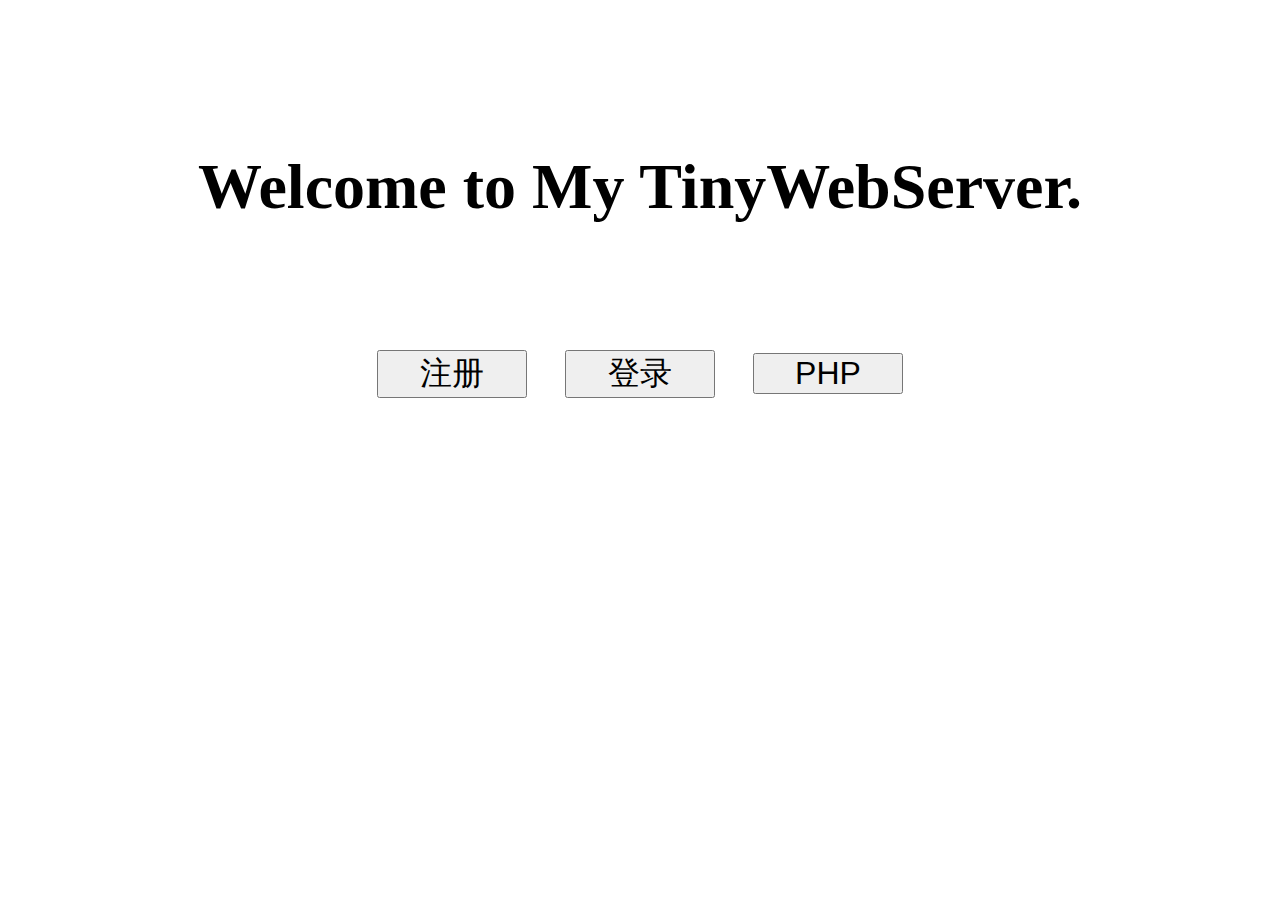
<file: root/index.html>
<!DOCTYPE html>
<html>

<head>
    <meta charset="UTF-8">
    <title>TingWebServer</title>
    <link rel="stylesheet" type="text/css" href="./css/base.css" />
    <link rel="stylesheet" type="text/css" href="./css/index.css" />
</head>

<body>
    <header>
        <span>Welcome to My TinyWebServer.</span>
    </header>
    <main>
        <div>
            <form action="goto_register" method="post">
                <button type="submit">注册</button>
            </form>
            <form action="goto_login" method="post">
                <button type="submit">登录</button>
            </form>
            <form action="test.php" method="post">
                <button type="submit">PHP</button>
            </form>
            <!-- <form action="upload" method="post" enctype="text/plain">
                <input type="file" name = "unpload"/>
                <button type="submit">PHP</button>
            </form> -->
        </div>
    </main>

</body>

</html>
</file>
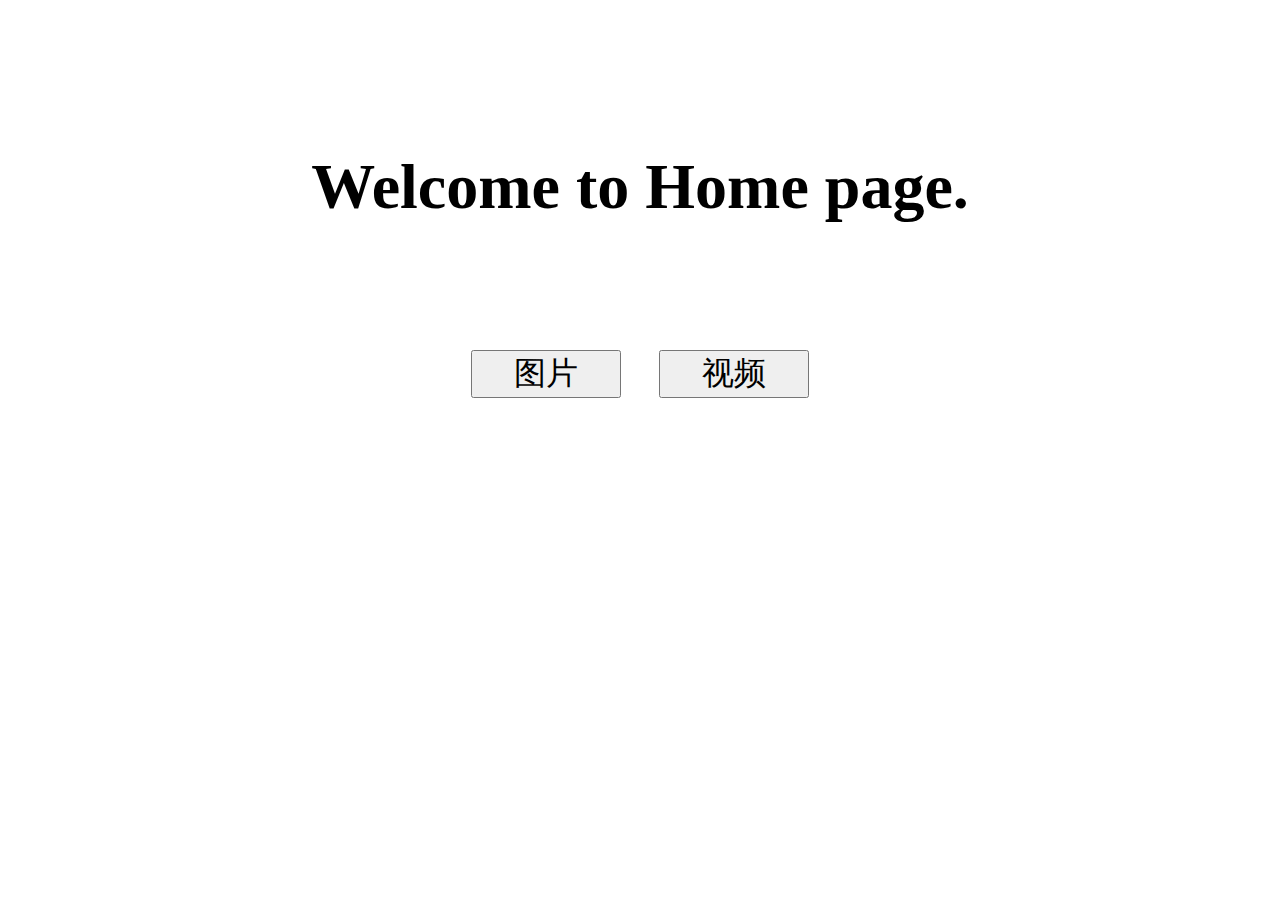
<file: root/home.html>
<!DOCTYPE html>
<html>

<head>
    <meta charset="UTF-8">
    <title>TingWebServer</title>
    <link rel="stylesheet" type="text/css" href="./css/base.css" />
    <link rel="stylesheet" type="text/css" href="./css/index.css" />
</head>

<body>
    <header>
        <span>Welcome to Home page.</span>
    </header>
    <main>
        <div>
            <form action="goto_image" method="post">
                <button type="submit">图片</button>
            </form>
            <form action="goto_video" method="post">
                <button type="submit">视频</button>
            </form>
        </div>
    </main>

</body>

</html>
</file>
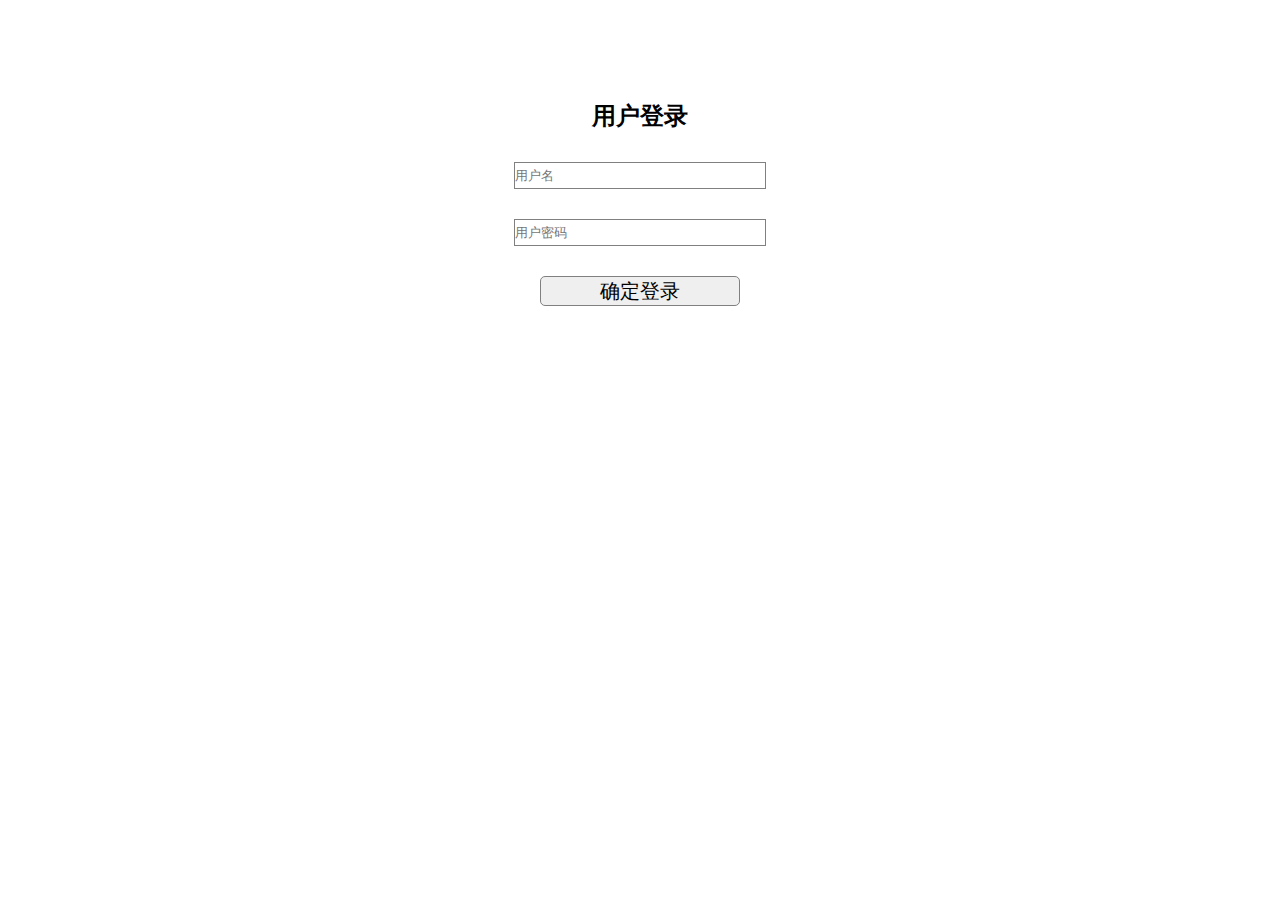
<file: root/login.html>
<!DOCTYPE html>
<html>

<head>
    <meta charset="UTF-8">
    <title>Sign in</title>
    <link rel="stylesheet" type="text/css" href="./css/base.css" />
    <link rel="stylesheet" type="text/css" href="./css/login.css" />
</head>

<body>
    <header>
        <span>用户登录</span>
    </header>

    <main>
        <form action="login" method="post">
            <input type="text" name="user" placeholder="用户名" required="required" />
            <br/>
            <input type="password" name="password" placeholder="用户密码" required="required" />
            <br/>
            <button type="submit">确定登录</button>
        </form>
    </main>
</body>

</html>
</file>
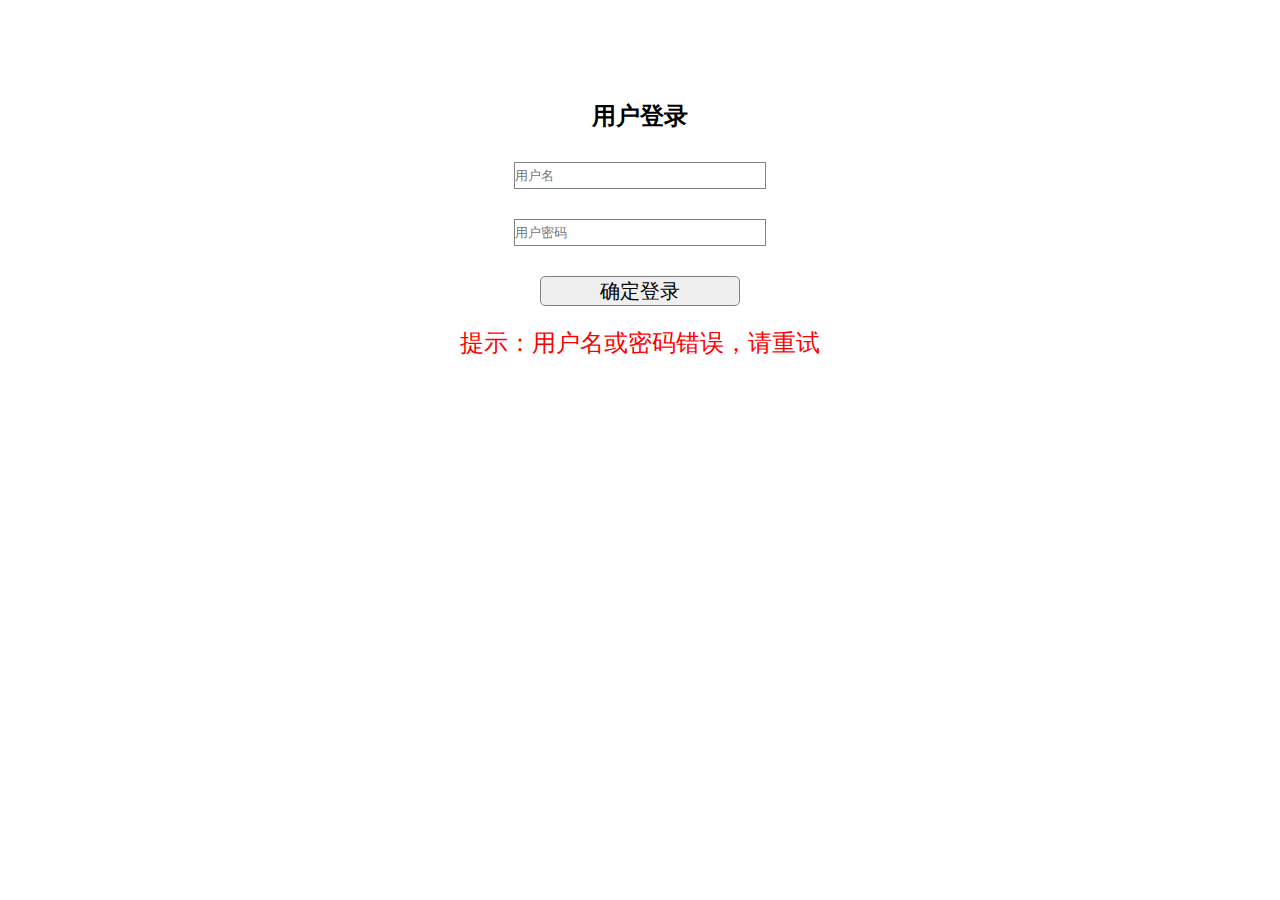
<file: root/loginError.html>
<!DOCTYPE html>
<html>

<head>
    <meta charset="UTF-8">
    <title>Sign in</title>
    <link rel="stylesheet" type="text/css" href="./css/base.css" />
    <link rel="stylesheet" type="text/css" href="./css/login.css" />
</head>

<body>
    <header>
        <span>用户登录</span>
    </header>

    <main>
        <form action="login" method="post">
            <input type="text" name="user" placeholder="用户名" required="required" />
            <br/>
            <input type="password" name="password" placeholder="用户密码" required="required" />
            <br/>
            <button type="submit">确定登录</button>
        </form>
        <br/>
        <span>提示：用户名或密码错误，请重试</span>
    </main>
</body>

</html>
</file>
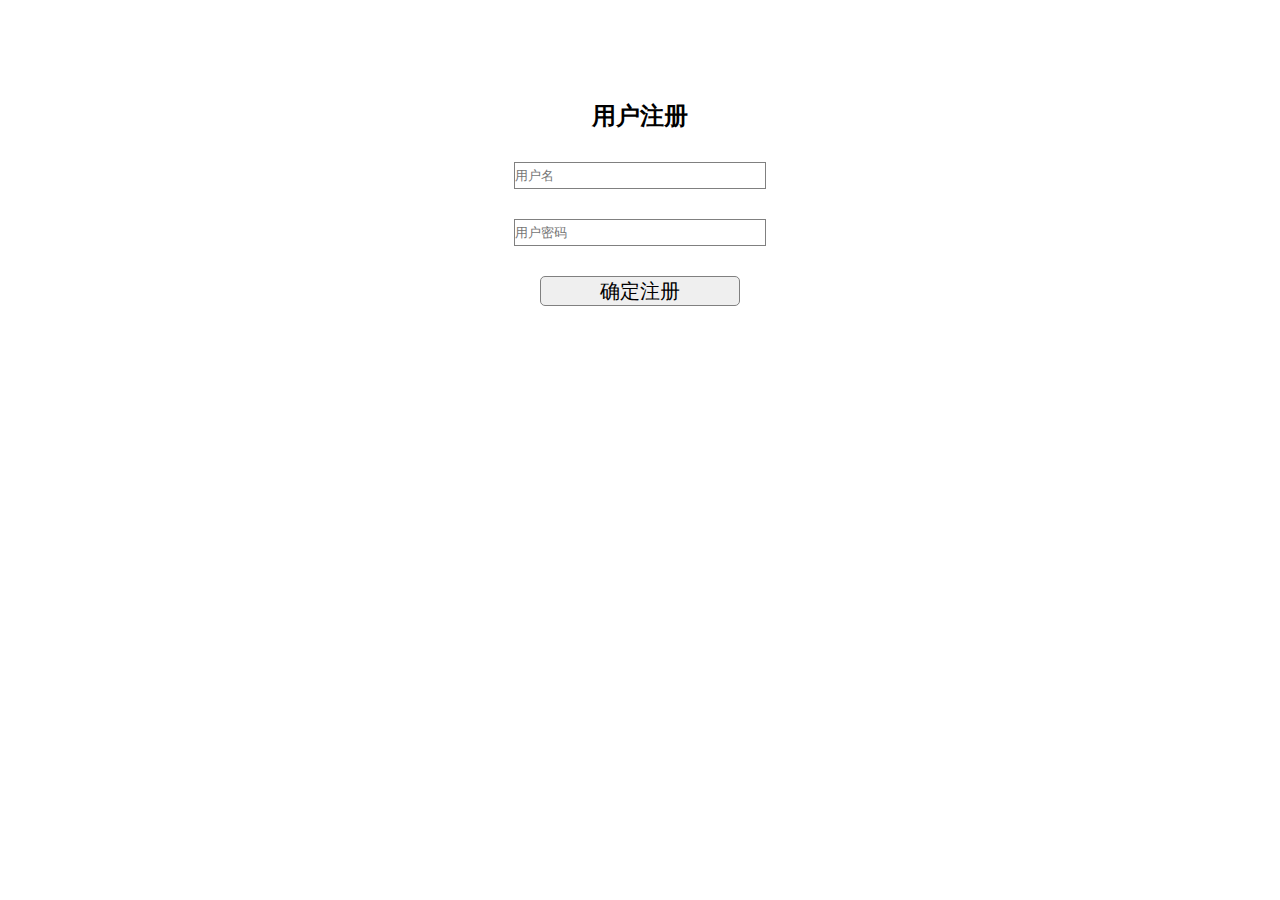
<file: root/register.html>
<!DOCTYPE html>
<html>

<head>
    <meta charset="UTF-8">
    <title>Sign up</title>
    <link rel="stylesheet" type="text/css" href="./css/base.css" />
    <link rel="stylesheet" type="text/css" href="./css/register.css" />
</head>

<body>
    <header>
        <span>用户注册</span>
    </header>

    <main>
        <form action="register" method="post">
            <input type="text" name="user" placeholder="用户名" required="required" />
            <br/>
            <input type="password" name="password" placeholder="用户密码" required="required" />
            <br/>
            <button type="submit">确定注册</button>
        </form>
    </main>
</body>

</html>
</file>
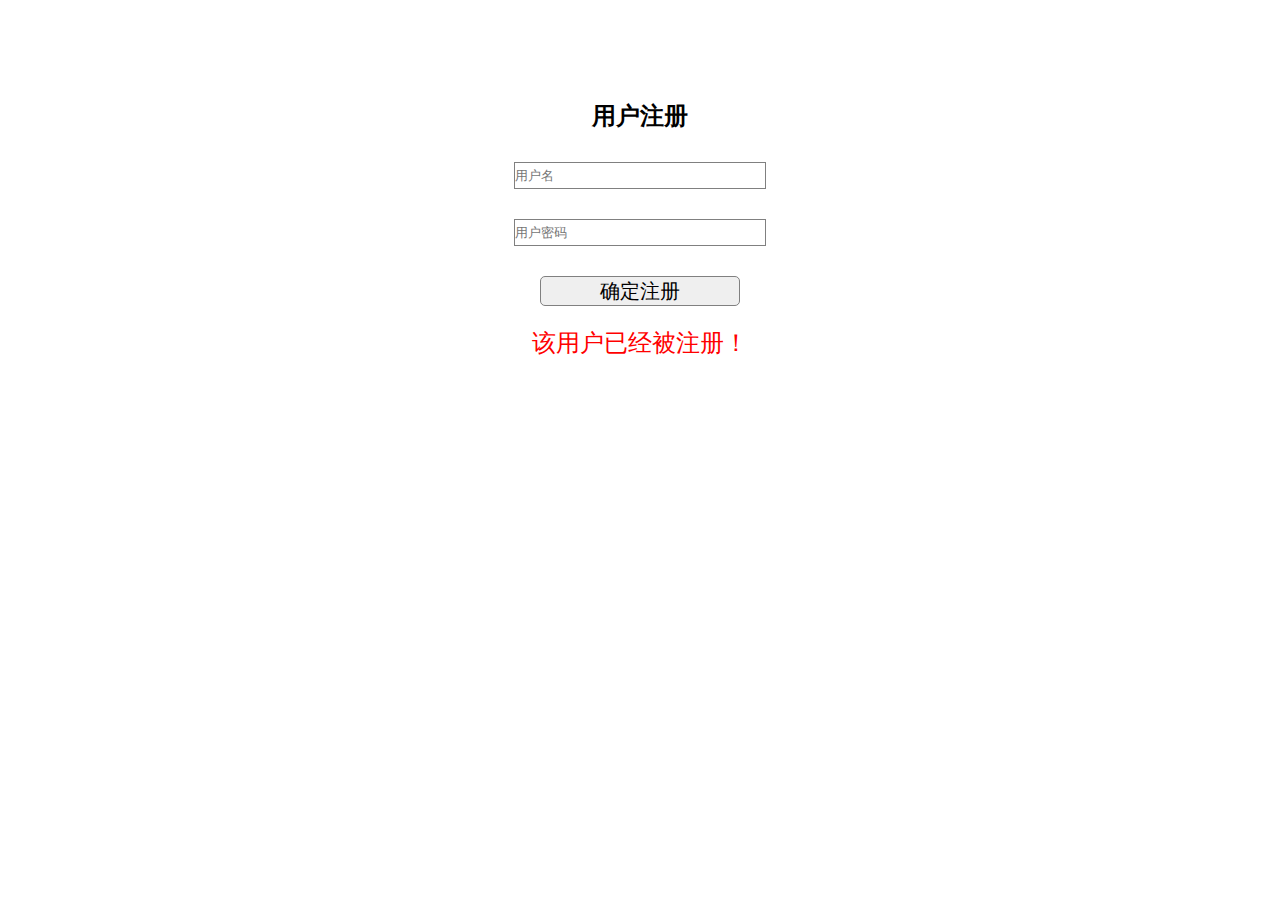
<file: root/registerError.html>
<!DOCTYPE html>
<html>

<head>
    <meta charset="UTF-8">
    <title>Sign up</title>
    <link rel="stylesheet" type="text/css" href="./css/base.css" />
    <link rel="stylesheet" type="text/css" href="./css/register.css" />
</head>

<body>
    <header>
        <span>用户注册</span>
    </header>

    <main>
        <form action="register" method="post">
            <input type="text" name="user" placeholder="用户名" required="required" />
            <br/>
            <input type="password" name="password" placeholder="用户密码" required="required" />
            <br/>
            <button type="submit">确定注册</button>
        </form>
        <br/>
        <span>该用户已经被注册！</span>
    </main>
</body>

</html>
</file>
<file: root/css/base.css>
* {
    margin: 0;
    padding: 0;
}

html,
body {
    width: 100%;
    height: auto;
    overflow: hidden;
    font-size: 18px;
}
</file>
<file: root/css/index.css>
header{
    width:100%;
    height: 200px;
    text-align: center;
    margin-top: 150px;
}

header span{
    font-size: 64px;
    font-weight: bold;
}

main{
    font-size: 32px;
    text-align: center;
}

form{
    display: inline;
    margin: 15px;
}

form button{
    font-size: 32px;
    width: 150px;
}
</file>
<file: root/css/login.css>
header{
    width:100%;
    text-align: center;
    margin-top: 100px;
}

header span{
    font-size: 24px;
    font-weight: bold;
}

main{
    text-align: center;
}

main span{
    font-size: 24px;
    color: red;
}

form input{
    width:250px;
    height: 25px;
    margin-top: 30px;
    border: 1px solid gray;
}

form button{
    width:200px;
    height: 30px;
    margin-top: 30px;
    border-radius: 5px;
    border: 1px solid gray;
    font-size: 20px;
}
</file>
<file: root/css/register.css>
header{
    width:100%;
    text-align: center;
    margin-top: 100px;
}

header span{
    font-size: 24px;
    font-weight: bold;
}

main{
    text-align: center;
}

main span{
    font-size: 24px;
    color: red;
}

form input{
    width:250px;
    height: 25px;
    margin-top: 30px;
    border: 1px solid gray;
}

form button{
    width:200px;
    height: 30px;
    margin-top: 30px;
    border-radius: 5px;
    border: 1px solid gray;
    font-size: 20px;
}
</file>
